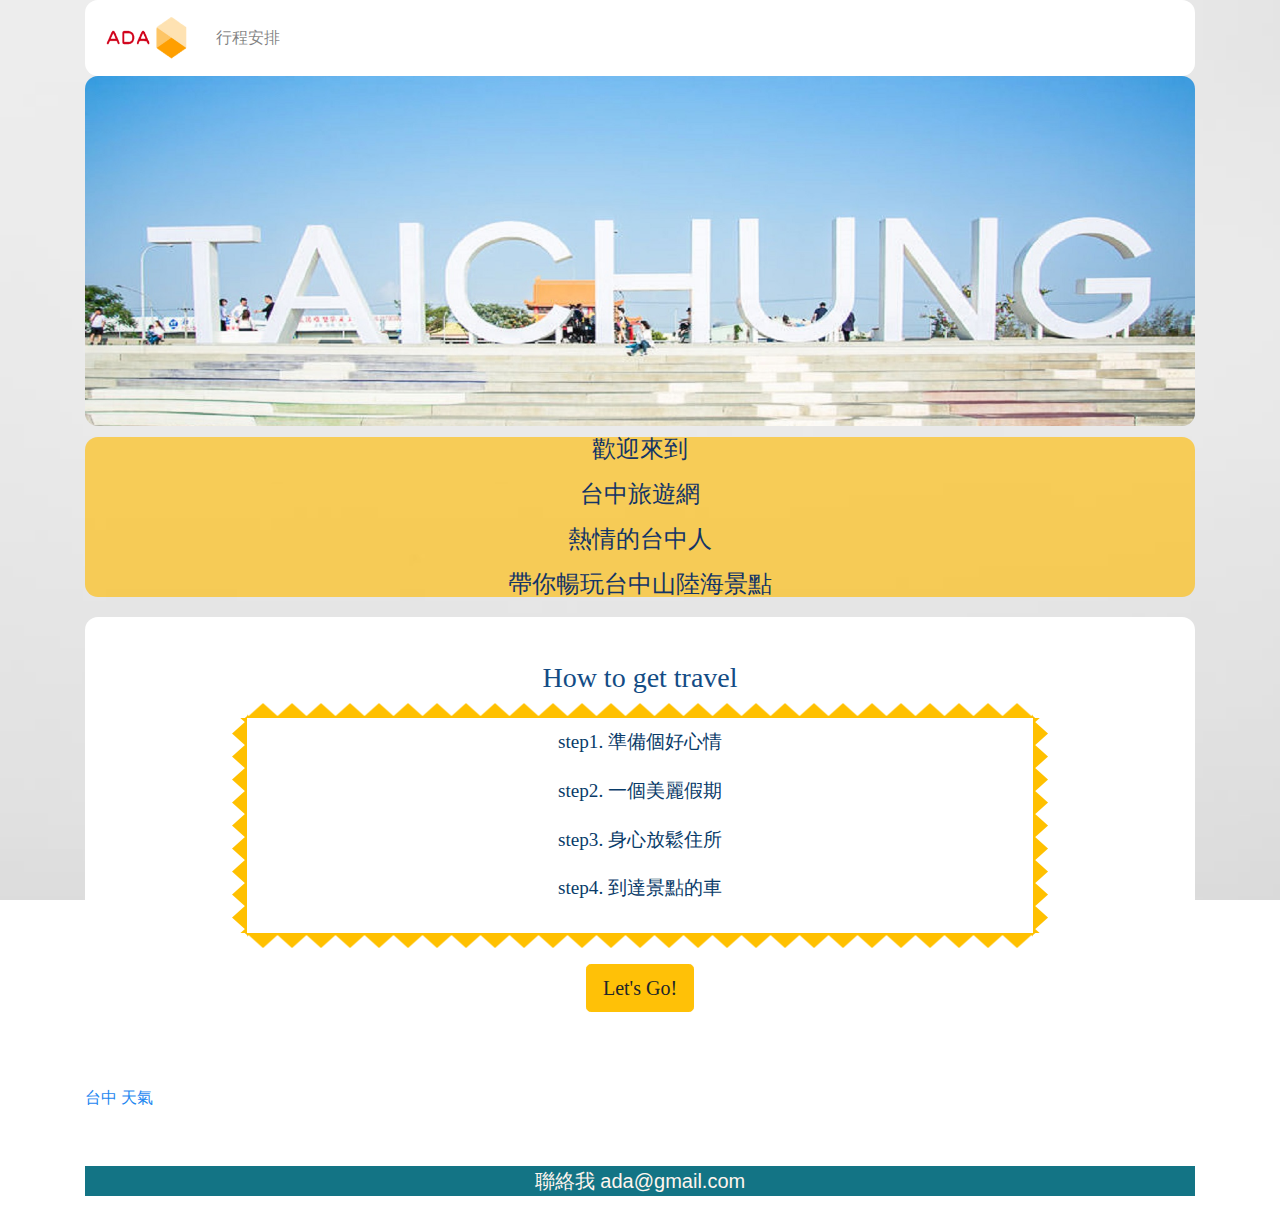
<file: index.html>
<!DOCTYPE html>
<html lang="en">

<head>
    <meta charset="UTF-8">
    <meta name="viewport" content="width=device-width, initial-scale=1.0">
    <meta http-equiv="X-UA-Compatible" content="ie=edge">
    <title>台中旅遊</title>
    <link rel="stylesheet" href="css/bootstrap.min.css">
    <link rel="stylesheet" href="css/uikit.min.css">
    <link rel="stylesheet" href="css/style.css">
</head>

<body>
    <div class="container">
        <nav class="navbar navbar-expand-lg navbar-light a " style="background-color: rgb(255, 255, 255)">
            <a class="navbar-brand" href="index.html"><img src="photo/logo3.png" class="logo"></a>
            <button class="navbar-toggler" type="button" data-toggle="collapse" data-target="#navbarNav"
                aria-controls="navbarNav" aria-expanded="false" aria-label="Toggle navigation">
                <span class="navbar-toggler-icon"></span>
            </button>
            <div class="collapse navbar-collapse" id="navbarNav">
                <ul class="navbar-nav">
                    <li class="nav-item">
                        <a class="nav-link" href="stay.html">行程安排</a>
                    </li>
                </ul>
            </div>
        </nav>
        <div class="header">
            <div class="uk-cover-container main">
                <canvas width="400" height="350"></canvas>
                <img src="photo/home2.jpg" alt="" uk-cover>
            </div>
            <div class="main1">
                <div>
                    <p>歡迎來到</p>
                    <p>台中旅遊網</p>
                    <p>熱情的台中人</p>
                    <p>帶你暢玩台中山陸海景點</p>
                </div>
            </div>
            <div class="main2">
                <div class="text2">
                    <p class="h3">How to get travel</p>
                    <div class="how1 text3" id="repeat">
                        <p>step1. 準備個好心情</p>
                        <p>step2. 一個美麗假期</p>
                        <p>step3. 身心放鬆住所</p>
                        <p>step4. 到達景點的車</p>

                    </div>
                    <div class="letgo">
                        <a class="btn btn-warning  btn-lg" href="stay.html" role="button">Let's Go!</a>
                    </div>
                </div>
            </div>

        </div>

        <div class="weather">
            <a class="weatherwidget-io" href="https://forecast7.com/zh-tw/24d16120d67/taichung/" data-label_1="台中"
                data-label_2="天氣" data-font="微軟正黑體 (Microsoft JhengHei)" data-icons="Climacons Animated"
                data-theme="pool_table">台中 天氣</a>
            <script>
                !function (d, s, id) { var js, fjs = d.getElementsByTagName(s)[0]; if (!d.getElementById(id)) { js = d.createElement(s); js.id = id; js.src = 'https://weatherwidget.io/js/widget.min.js'; fjs.parentNode.insertBefore(js, fjs); } }(document, 'script', 'weatherwidget-io-js');
            </script>
        </div>

        <div class="footer">
            <p style="color:seashell; font-size:20px">聯絡我 ada@gmail.com</p>
        </div>


        <script src="js/jquery.min.js"></script>
        <script src="js/bootstrap.min.js"></script>
        <script src="js/uikit.min.js"></script>
        <script src="js/uikit-icons.min.js"></script>
</body>

</html>
</file>
<file: css/style.css>
.logo {
    height: 50px;
    margin: 0 auto;
    display: block;
}

.a {
    border-radius: 13px;
    -webkit-border-radius: 13px;
    -moz-border-radius: 13px;
}

.text {
    text-align: center;
    line-height: 50px;
    font-family: "Microsoft JhengHei", "FangSong", Arial, serif;
}

.home {
    height: 600px;
    width: 300;
}

body {
    background-image: url('../photo/background.jpg');
    background-attachment: fixed;
    background-repeat: repeat-y;
    background-size: cover;
    font-size: 100%;
    font-family: "Microsoft JhengHei", "FangSong", Arial, serif;
}

.weather {
    margin: 15px 0px;
}

.main {
    border-radius: 13px;
    -webkit-border-radius: 13px;
    -moz-border-radius: 13px;
}

.main1 {
    border-radius: 13px;
    -webkit-border-radius: 13px;
    -moz-border-radius: 13px;
    margin: 1% 0%;
    position: static;
    background-color: rgba(255, 187, 0, 0.629);
    height: 50%;
    font-size: 1.5rem;
    line-height: 25px;
    text-align: center;
    color: rgb(20, 53, 102);
    font-family: Microsoft JhengHei;
}

.main2 {
    border-radius: 13px;
    -webkit-border-radius: 13px;
    -moz-border-radius: 13px;
    margin: 1% 0% 0% 0%;
    padding: 4%;
    position: relative;
    top: 10%;
    background-color: rgb(255, 255, 255);
    height: 80%;
}

.text2 {
    text-align: center;
    color: rgb(19, 76, 133);
    font-size: 1.2rem;
    font-family: Microsoft JhengHei;
}

.text3 {
    text-align: center;
    color: rgb(9, 59, 105);
    font-family: Microsoft JhengHei;
    font-size: 1.2rem;
}

.how1 {
    margin: auto;
    display: block;
    width: 80%;
    height: 50%px;
}

#repeat {
    border: 15px solid transparent;
    padding: 10px 20px;
    -moz-border-image: url("../photo/border.png") 30 30 repeat;
    /* Old Firefox */
    -webkit-border-image: url("../photo/border.png") 30 30 repeat;
    /* Safari */
    -o-border-image: url("../photo/border.png") 30 30 repeat;
    /* Opera */
    border-image: url("../photo/border.png") 30 30 repeat;
}


.footer {
    margin-top: 5%;
    height: 80%;
    background-color: rgb(19, 116, 133);
    text-align: center;
    font-size: 1.2rem;
}

.adago {
    font-family: Microsoft JhengHei;
    color: rgb(255, 255, 255)!important;
}

h3 {
    font-family: Microsoft JhengHei;
    color: rgb(12, 53, 141);
}
.letgo{
    margin: 1.5%;
}
</file>
